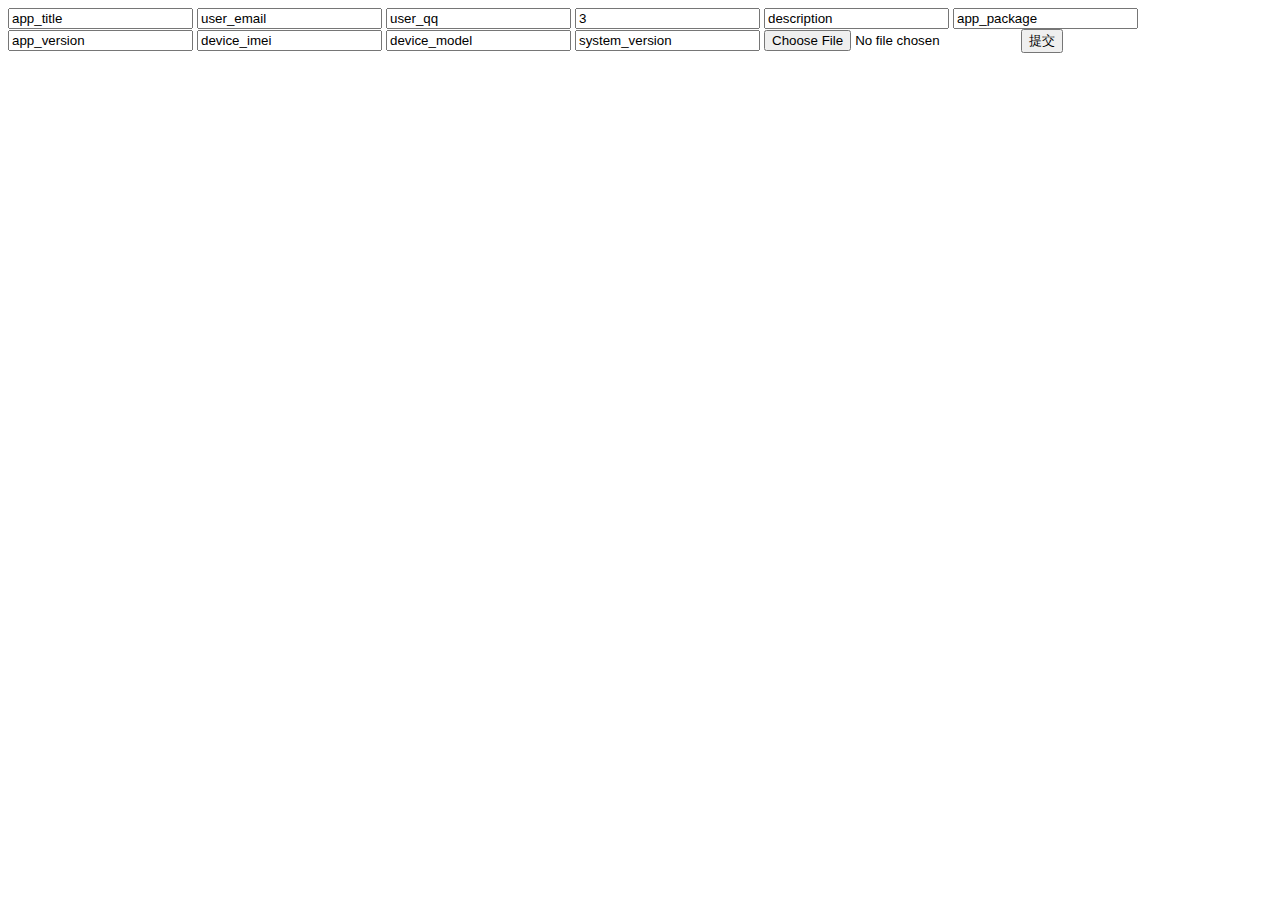
<file: tpl/index.html>
<!doctype html>
<html lang="en">
<head>
<meta http-equiv="Content-Type" content="text/html; charset=utf8" />
    <meta http-equiv="X-UA-Compatible" content="IE=edge">
    <meta name="viewport" content="width=device-width,initial-scale=1.0,maximum-scale=1.0,user-scalable=0" />
    <meta name="apple-mobile-web-app-capable" content="yes">
    <meta name="apple-mobile-web-app-status-bar-style" content="black">
    <meta name="format-detection" content="telephone=no">
	<title>Bug</title>
</head>
<body>
<form action="<{spUrl c=api a=upload}>" method="post" enctype="multipart/form-data">
	<input name="app_title" type="text" value="app_title"/>
    <input name="user_email" type="text" value="user_email"/>
    <input name="user_qq" type="text" value="user_qq"/>
    <input name="level" type="text" value="3"/>
    <input name="description" type="text" value="description"/>
    <input name="app_package" type="text" value="app_package"/>
    <input name="app_version" type="text" value="app_version"/>
    <input name="device_imei" type="text" value="device_imei"/>
    <input name="device_model" type="text" value="device_model"/>
    <input name="system_version" type="text" value="system_version"/>
    <input name="app_attachment" type="file"/>
	<input type="submit" value="提交"/>
</form>
</body>
</html>
</file>
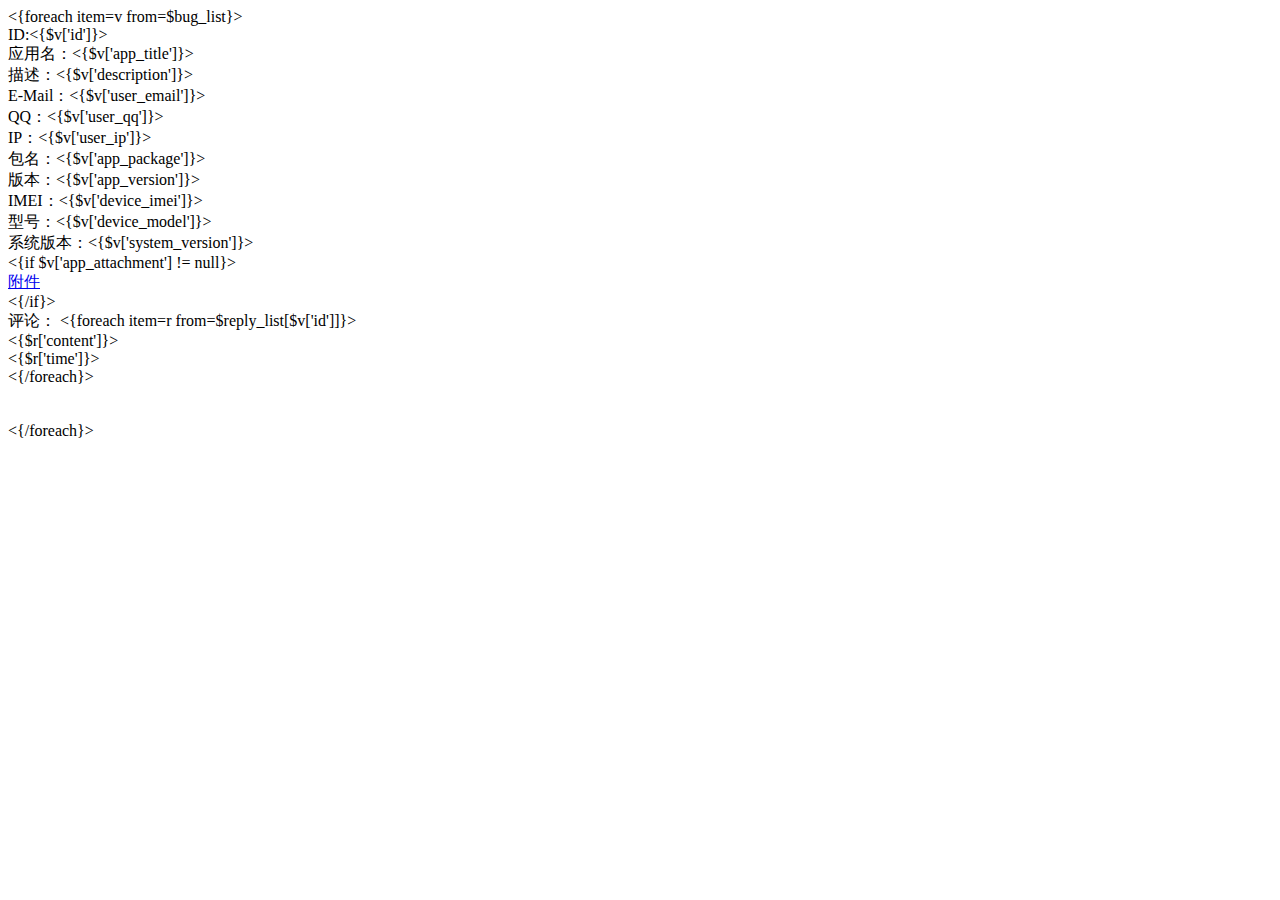
<file: tpl/list.html>
<!DOCTYPE html>
<html lang="en">
<head>
    <meta charset="UTF-8">
    <title>Title</title>
</head>
<body>
<{foreach item=v from=$bug_list}>
    <lu>
        <li>ID:<{$v['id']}></li>
        <li>应用名：<{$v['app_title']}></li>
        <li>描述：<{$v['description']}></li>
        <li>E-Mail：<{$v['user_email']}></li>
        <li>QQ：<{$v['user_qq']}></li>
        <li>IP：<{$v['user_ip']}></li>
        <li>包名：<{$v['app_package']}></li>
        <li>版本：<{$v['app_version']}></li>
        <li>IMEI：<{$v['device_imei']}></li>
        <li>型号：<{$v['device_model']}></li>
        <li>系统版本：<{$v['system_version']}></li>
        <{if $v['app_attachment'] != null}>
        <li><a href="<{$v['app_attachment']}>">附件</a></li>
        <{/if}>

    </lu>
    <br>
    评论：
    <lu>
        <{foreach item=r from=$reply_list[$v['id']]}>
            <li><{$r['content']}></li>
            <li><{$r['time']}></li>
        <{/foreach}>
    </lu>
    <br><br><br>
<{/foreach}>
</body>
</html>
</file>
